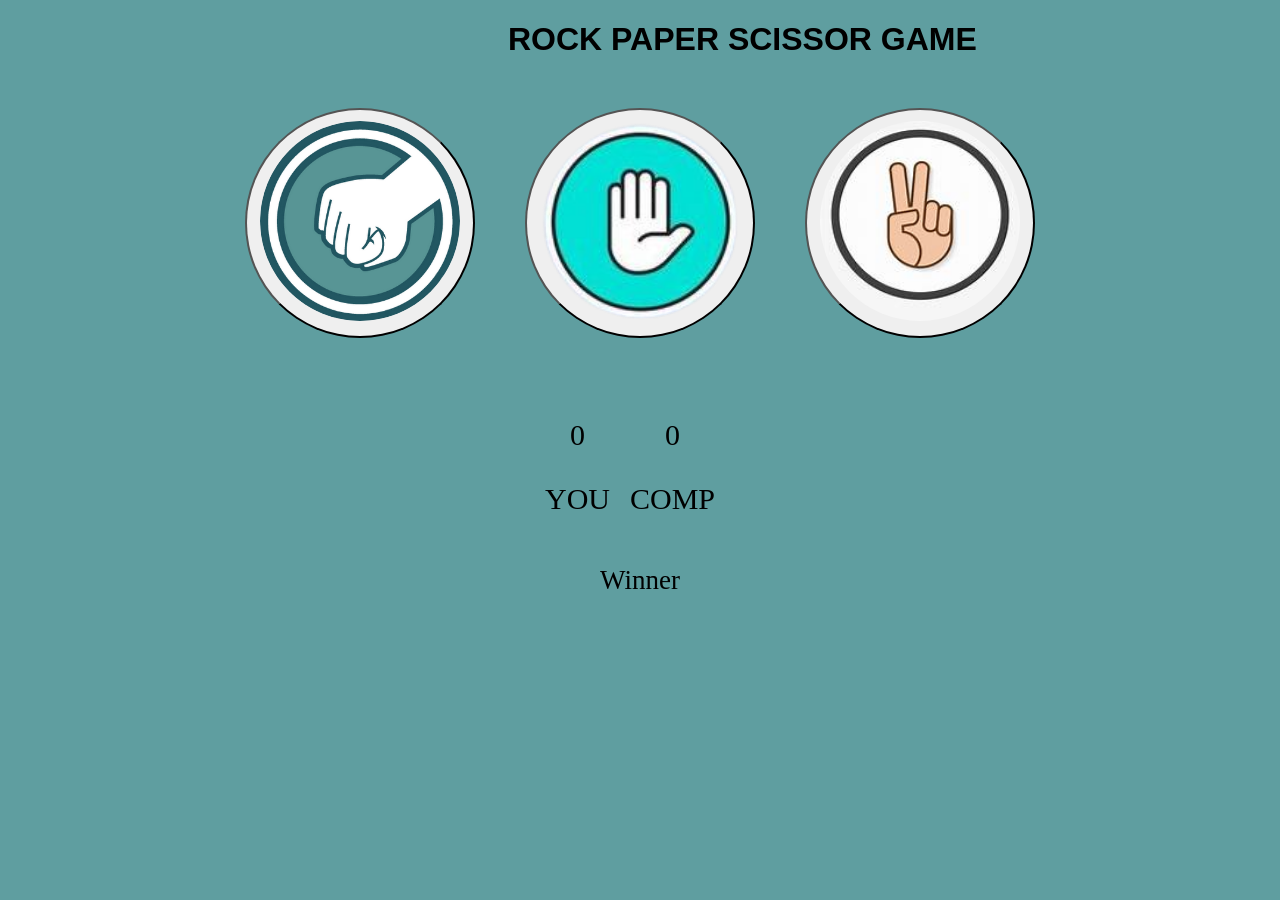
<file: index.html>
<!DOCTYPE html>
<html lang="en">
<head>
    <meta charset="UTF-8">
    <meta name="viewport" content="width=device-width, initial-scale=1.0">
    <link rel = "stylesheet" href = "index2.css">
    <title>RPS_GAME</title>
</head>
<body>
    <h1>ROCK PAPER SCISSOR GAME</h1>
    <div class = "row-container">
        <div class = "container" >
            <button id = "rock"><img src = "images/roc_image_rps game.png"></button>
        </div>

        <div class = "container" >
            <button id = "paper"><img src = "images/paper_image rps game.png"></button>
        </div>

        <div class = "container" >
             <button id = "scissor"><img src = "images/scissor_image rps game.jpeg"></button>
        </div>
    </div>

    <div class = "row-container2">
        <div class = "countYou"><p id = "you0">0</p>YOU</div>
        <div class = "countComp"><p id = "comp0">0</p>COMP</div>
    </div>

    <div class = "msg-container">
        <p id = "winner">Winner</p>
    </div>

    
    







<script src = "index2..js"></script>
</body>
</html>
</file>
<file: index2.css>
body{
    background-color: cadetblue;
}

h1{
    font: 300;
    font-family: 'Segoe UI', Tahoma, Geneva, Verdana, sans-serif;
    margin-left: 500px;
}
/* images container */
.row-container{
    margin-top: 50px; 
    display: flex;
    justify-content: center;
    
}

#rock{
    height:230px;
    width:230px;
    margin-right: 50px;
    font-size: 20px;
    border-radius: 150px;
}

#rock img{
    height:200px;
    width:200px; 
   border-radius: 150px;
}

#paper{
    height:230px;
    width:230px;
    margin-right: 50px;
    font-size: 20px;
    border-radius: 150px;
}

#paper img{
    height:200px;
    width:200px; 
    border-radius: 150px;
}

#scissor{
    height:230px;
    width:230px;
    font-size: 20px;
    border-radius: 150px;
}

#scissor img{
    height:200px;
    width:200px; 
    border-radius: 150px; 
}
/* count container */
.row-container2{
    font-size: 30px;
    margin-top: 50px;
    display: flex;
    justify-content: center;
    height: 130px;
}

.countYou{
    margin-right: 20px;
}

.countComp{
    margin-right: 20px;
}

#you0{
    display: flex;
    justify-content: center;
}

#comp0{
    display: flex;
    justify-content: center;
}

/* turn container */
.msg-container{
    font-size: 27px;
    margin-top: 20px;
    display: flex;
    justify-content: center;
}
</file>
